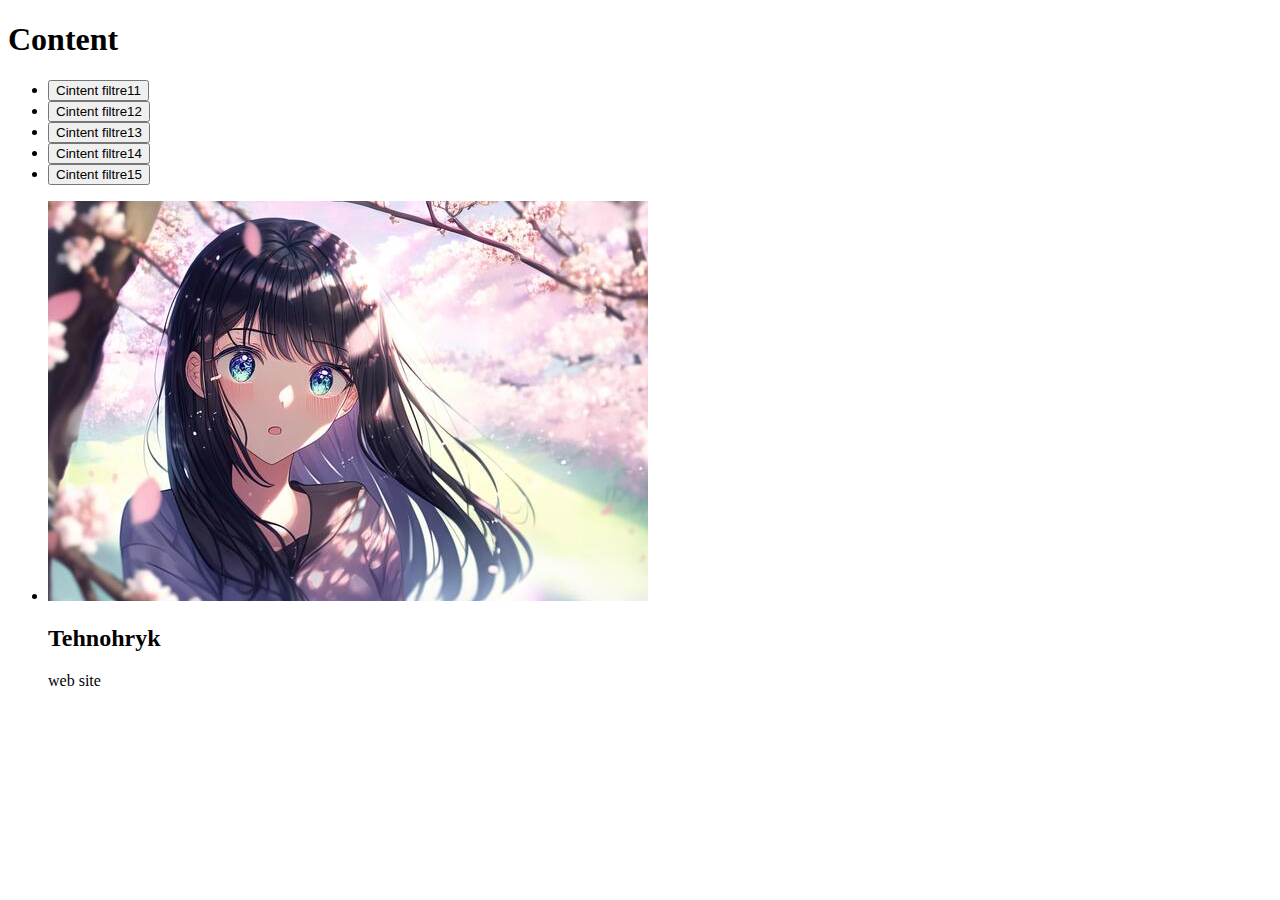
<file: lesson4.html>
<!DOCTYPE html>
<html lang="en">
  <head>
    <meta charset="UTF-8" />
    <meta name="viewport" content="width=device-width, initial-scale=1.0" />
    <title>Document</title>
  </head>
  <body>
    <section>
      <h1>Content</h1>
      <!-- Кнопки з макету (фільтри). Сказав, що насправді це "радіо кнопки", але для новічків просто кнопки  -->
      <ul>
        <li><button type="button">Cintent filtre11</button></li>
        <li><button type="button">Cintent filtre12</button></li>
        <li><button type="button">Cintent filtre13</button></li>
        <li><button type="button">Cintent filtre14</button></li>
        <li><button type="button">Cintent filtre15</button></li>
      </ul>

      <ul>
        <li>
          <!-- Поки не їбу як зробити правильно. Сказав завернути в <a> (посилання) -->
          <a>
            <img
              src="/image/Anime600x400.jpg"
              alt="anime girl"
              width="600"
              height="400"
            />
            <h2>Tehnohryk</h2>
            <p>web site</p>
          </a>
        </li>
      </ul>
    </section>
  </body>
</html>
</file>
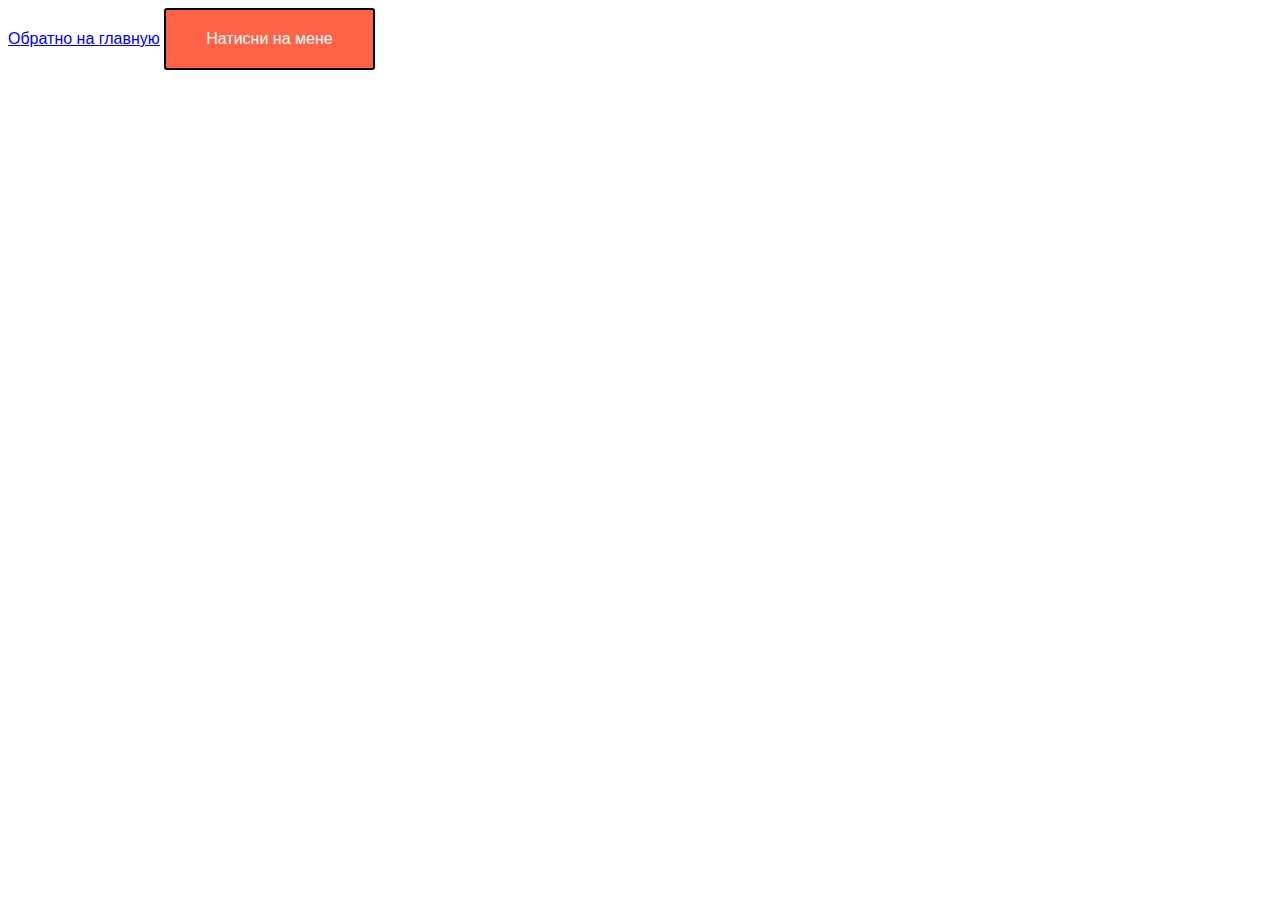
<file: lesson5blocks.html>
<!DOCTYPE html>
<html lang="en">
  <head>
    <meta charset="UTF-8" />
    <meta name="viewport" content="width=device-width, initial-scale=1.0" />
    <title>Разбор конспекта</title>
    <link
      rel="stylesheet"
      href="/css/lesson5block.css
    "
    />
  </head>
  <body>
    <a href="/index.html">Обратно на главную</a>

    <!-- <div class="box">
           <p>
           Lorem, ipsum dolor sit amet consectetur adipisicing elit. Eos
           dignissimos aliquam maxime eum, nihil corporis iure voluptas,
           voluptatibus nulla ea reiciendis quas, culpa vitae doloremque vero.
           Soluta hic dicta quas et itaque? Iste ex vel quod ut dicta vitae quis
           non, natus reprehenderit, officiis nulla officia, amet illum labore
           culpa?
         </p>
       </div> -->

    <a href="" class="btn">Натисни на мене</a>

    
  </body>
</html>
</file>
<file: css/lesson5block.css>
body {
  font-family: -apple-system, BlinkMacSystemFont, "Segoe UI", Roboto, Oxygen,
    Ubuntu, Cantarell, "Open Sans", "Helvetica Neue", sans-serif;
}

/* .box { */
/* border: 5px solid tomato;
    padding: 20px;
    margin: 20px ;
    margin-bottom: 50px; */
/* відступ між блоками */
/* background-color: tomato */
/* можна використовувати для тимчасово для розуміння дистанції між блоками,
    але вчитель рекомендує: */
/* outline: 2px solid tomato; */
/* обводка яка робиться тимчасово для розуміння дистанції між блоками та
    ні на що не впливає (не впливає на геометрію) */
/* } */

/* У блока э ширина (ширина сторінки) (порту в ній), але не має конкретної висоти.
Якщо в блоку не має контенту то його width 1180px, а hight 0px */
/* Якщо потрібно зробити "оформітєльний/декоративний" елемент то в такому випадку можна
задавти висоту, але якщо в елемнті є текси то цього робити категорично
не можна. */

/* Строчні елементи  */
/* Строчні елементи display: inline  ( не мають висоти та ширини) ці показники визначаються
/* наявним контентом */
/* елементи йдуть по строці один за одним (поки не зроз, напевно це елемнти
 які є частиною іншого елемента і наявні в рядку вже існуючого контенту,
 як наприклад span (оновлення! так, але не тільки так, дивись приклад у коментарі до 
 lessin5blocks.htm) */
/* На них не працює геометрі: ширина висота margin і тд... */
/* Приклади: a img span strong b та ін */

/* Блочні елементи */
/* display: block  */
/* Приклади: h1 p section ul li div header та інш...*/
/* Прямокутні області які послідовно йдуть одна за одною */
/* Блоки завжди займають та наслідують всю строку */
/* Можна встановлювати ширину блоку, але тоді залишок строки буде займати  */
/* margin */

/* Строчно-блочні елементи  */
/* display: inline-bloke */
/* Ширина залежить від наявного контенту, але ці параметри можна встановити */
/* Цим елементам можна встановити будь-яку геометрію: ширину, вистоту, поля, рамки, отступи */
/* Використовується для оформітєльних елементів */

/* У БІЛЬШОСТІ ВИПАДКІВ ОГОЛОШУВАТИ БРАУЗЕРУ ТИП ЕЛЕМЕНТУ НЕ ПОТРІБНО ЯКЩО ЦЕ
НЕ ГІБРИД, ТОБТО display: inline-bloke */

/* .example {
    margin-bottom: 20px;
}

.example-two {
    margin-top: 40px;
} */

/* (Селектор фейковий - дляприкладу) */
/* Між двома зустрічними margin брузер автоматично обирає більший */
/* Тобто (якщо подумати, як каже вчитель) то не має сенсу встановлювати обидва показники
 в один сеелектор */

/* КАТЕГОРИЧНО НЕ МОЖНА робити margin відступи між блоками встановлюючи margin вкладеним елементам "дітям",
  а не "батьківським" тегам (класам)  */
/* Це  призводить до того що margin вкладеного в блок елемента залазить на інші блоки та додадково відсовує
   весь батьківський блок */
/* У вкладених елементів може бути свій вбудований margin тож перед тим
  як робити відступ між блоками може бути потрібно прибрати margin першого
  елемента в блоці (приклад h1) */
/* НЕ ПЛУТАЙ margin у вкладених елементах (дітях) може бути (для відступу між ними),
  але для того щоб дистанціювати блоки один від одного потрібно давати 
  margin саме батьківському тегу (класу) */

/* h2 {
    margin-top: 0;
  } */

/* Margin можна пожититись в стилях incept */

.btn {
    display: inline-block;
    /* display: inline-block; додаєм бо <a> строчний елемент */
    /* Щоб надати йому можливості геометрії */
    /* padding спочатку вертикальний, а потім горизонтальний */
    /* В padding заливається background-color */
    padding: 20px 40px;
    background-color: tomato;
    color: white;
    border: 2px solid black;
    border-radius: 3px;
    text-decoration: none;
    /* прибрали підкреслювання */
  }

  .btn:hover, .btn:focus{
    background-color: blue;
    color: white;
    border-color: yellow;
  }
</file>
